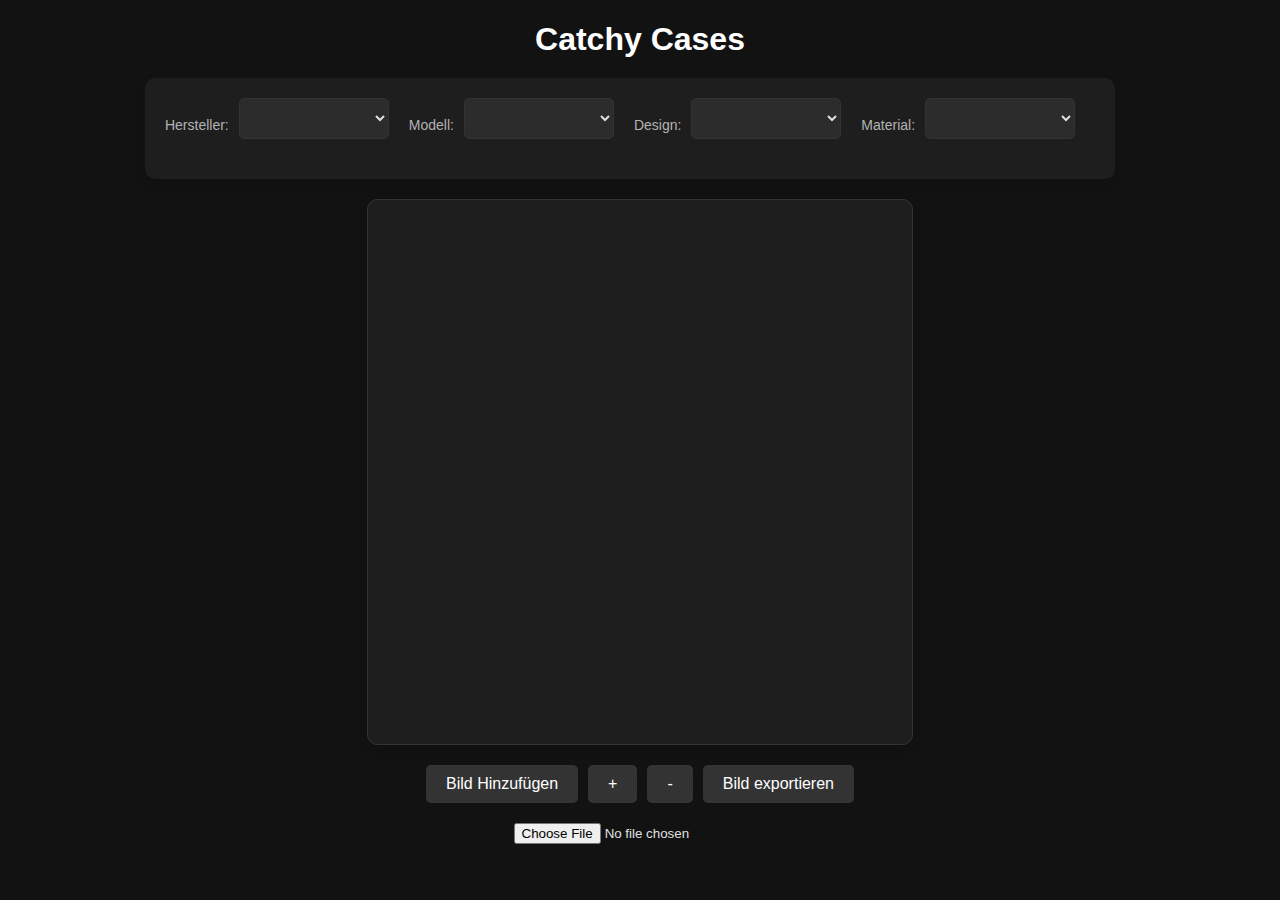
<file: index.html>
<!DOCTYPE html>
<html lang="en">

<head>
  <meta charset="UTF-8">
  <meta name="viewport" content="width=device-width, initial-scale=1.0">
  <title>Catchy Cases</title>
  <link rel="stylesheet" href="styles.css">
  <style>
    /* Existing styles */
    body {
      font-family: -apple-system, BlinkMacSystemFont, "Segoe UI", Roboto, "Helvetica Neue", Arial, sans-serif;
      color: #e0e0e0;
      background-color: #121212;
      margin: 0;
      padding: 0;
      display: flex;
      flex-direction: column;
      align-items: center;
      min-height: 100vh;
    }

    h1 {
      font-weight: 600;
      margin-bottom: 20px;
      color: #ffffff;
      text-align: center;
      font-size: 2rem;
    }

    #container {
      display: flex;
      flex-direction: column;
      align-items: center;
    }

    #main-content {
      display: flex;
      flex-direction: column;
      align-items: center;
    }

    #controls {
      display: flex;
      flex-direction: row;
      align-items: center;
      background: #1e1e1e;
      padding: 20px;
      border-radius: 10px;
      box-shadow: 0 4px 12px rgba(0, 0, 0, 0.1);
      margin-bottom: 20px;
    }

    #controls label {
      font-size: 14px;
      margin-right: 10px;
      color: #b3b3b3;
    }

    #controls select,
    #controls input {
      width: 150px;
      padding: 10px;
      margin-right: 20px;
      border: 1px solid #333;
      border-radius: 5px;
      font-size: 16px;
      font-family: inherit;
      background: #2c2c2c;
      color: #e0e0e0;
      outline: none;
      transition: border-color 0.2s ease;
    }

    #controls select:focus,
    #controls input:focus {
      border-color: #0071e3;
    }

    #canvas-container {
      display: flex;
      position: relative;
    }

    #preview-canvas {
      border: 1px solid #333;
      border-radius: 10px;
      background: #1e1e1e;
      box-shadow: 0 4px 12px rgba(0, 0, 0, 0.1);
    }

    #image-list-container {
      display: flex;
      flex-direction: column;
      position: absolute;
      left: -200px;
      top: 0;
    }

    #image-list {
      list-style-type: none;
      padding: 0;
      margin-top: 20px;
      width: 150px;
    }

    #image-list li {
      display: flex;
      align-items: center;
      margin-bottom: 10px;
      width: 100%;
    }

    #image-list button {
      margin-left: 10px;
      padding: 5px 10px;
      border: none;
      border-radius: 3px;
      font-size: 14px;
      cursor: pointer;
      background-color: #444;
      color: white;
      transition: background-color 0.2s ease;
    }

    #image-list button:hover {
      background-color: #666;
    }

    #edit-controls {
      display: flex;
      justify-content: center;
      width: 100%;
      margin-top: 20px;
    }

    #edit-controls button {
      margin: 0 5px;
      padding: 10px 20px;
      border: none;
      border-radius: 5px;
      font-size: 16px;
      cursor: pointer;
      background-color: #333;
      color: white;
      transition: background-color 0.2s ease;
    }

    #edit-controls button:hover {
      background-color: #555;
    }

    #custom-image-upload-container {
      margin-top: 20px;
      text-align: center;
    }
  </style>
</head>

<body>
  <h1>Catchy Cases</h1>
  <div id="container">
    <div id="controls">
      <label for="manufacturer-select">Hersteller:</label>
      <select id="manufacturer-select"></select>

      <label for="model-select">Modell:</label>
      <select id="model-select"></select>

      <label for="design-select">Design:</label>
      <select id="design-select"></select>

      <label for="material-select">Material:</label>
      <select id="material-select"></select>

    </div>
    <div id="canvas-container">
      <canvas id="preview-canvas"></canvas>
      <div id="image-list-container">
        <ul id="image-list"></ul>
      </div>
    </div>
    <div id="edit-controls">
      <button id="stamp-image">Bild Hinzufügen</button>
      <button id="zoomIn">+</button>
      <button id="zoomOut">-</button>
      <button id="export-image">Bild exportieren</button>
    </div>
    <div id="custom-image-upload-container">
      <input type="file" id="custom-image-upload" accept="image/*">
    </div>
  </div>

  <script src="script.js"></script>
</body>

</html>
</file>
<file: styles.css>
body {
  font-family: -apple-system, BlinkMacSystemFont, "Segoe UI", Roboto,
    "Helvetica Neue", Arial, sans-serif;
  color: #e0e0e0;
  background-image: url("https://github.com/Woschj/Catchy-Customs/blob/main/CC_Logo_Wortmarke.png?raw=true");
  background-size: cover; /* Hintergrundbild wird gestreckt, um den gesamten Bildschirm zu füllen */
  background-repeat: no-repeat; /* Hintergrundbild wird nicht wiederholt */
  background-attachment: fixed; /* Hintergrundbild bleibt beim Scrollen fixiert */
  background-position: center center; /* Hintergrundbild wird zentriert */
}

h1 {
  font-weight: 600;
  margin-bottom: 20px;
  color: #ffffff;
  text-align: center;
  font-size: 2rem;
}

#container {
  display: flex;
  flex-direction: row;
  align-items: flex-start;
}

#controls {
  display: flex;
  flex-direction: column;
  align-items: flex-start;
  background: rgba(30, 30, 30, 0.8);
  padding: 20px;
  border-radius: 10px;
  box-shadow: 0 4px 12px rgba(0, 0, 0, 0.1);
  margin-right: 20px;
}

#controls label {
  font-size: 14px;
  margin-bottom: 8px;
  color: #b3b3b3;
}

#controls select,
#controls input,
#controls button {
  width: 200px;
  padding: 10px;
  margin-bottom: 20px;
  border: 1px solid #333;
  border-radius: 5px;
  font-size: 16px;
  font-family: inherit;
  background: #2c2c2c;
  color: #e0e0e0;
  outline: none;
  transition: border-color 0.2s ease;
}

#controls select:focus,
#controls input:focus,
#controls button:focus {
  border-color: #0071e3;
}

#preview-canvas {
  border: 1px solid #333;
  border-radius: 10px;
  box-shadow: 0 4px 12px rgba(0, 0, 0, 0.1);
  background: rgba(30, 30, 30, 0.8);
  position: relative;
}
</file>
